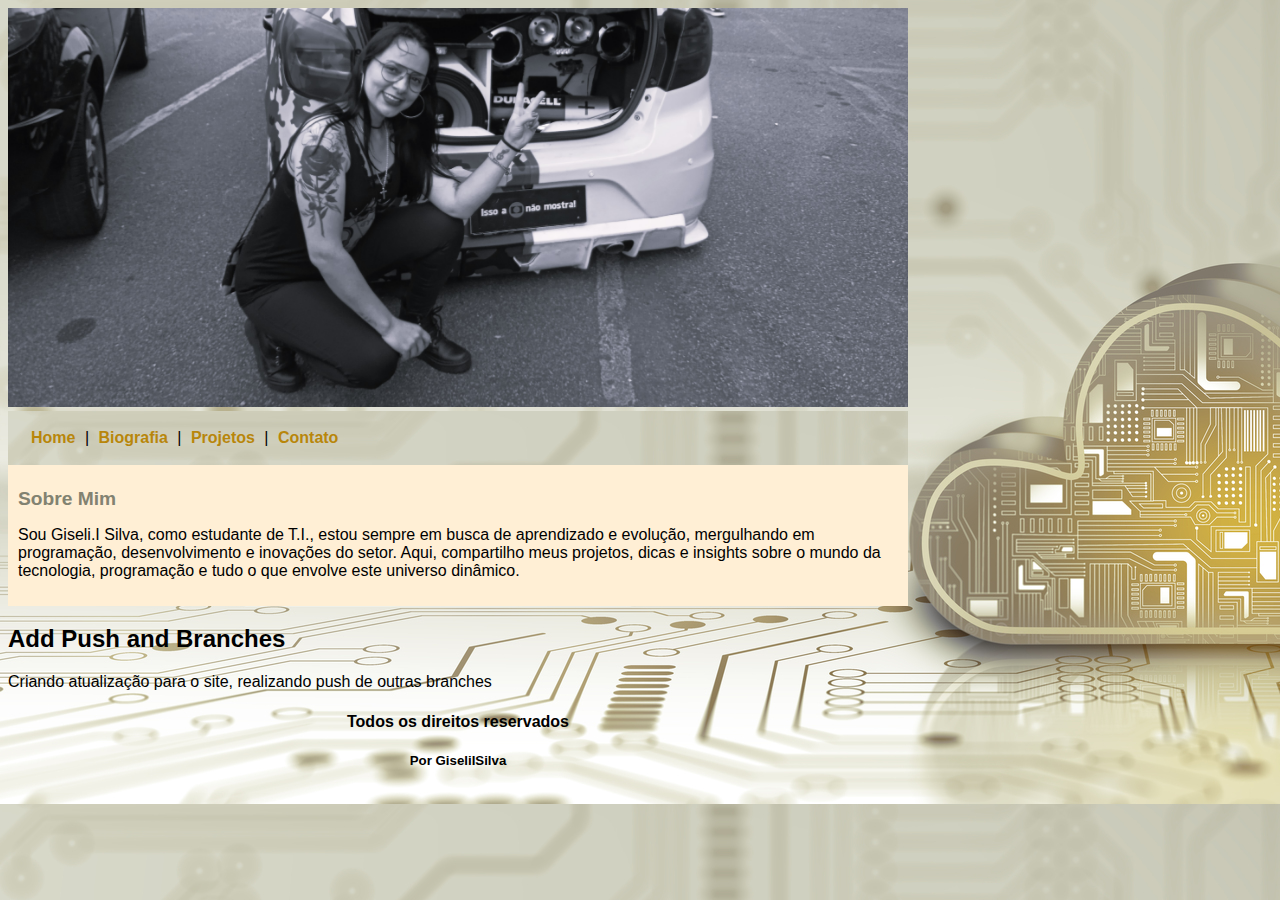
<file: index.html>
<!DOCTYPE html>
<html>
	<head>
		<meta charset="utf-8">
		<meta name="viewport" content="width=device-width, initial-scale=1">

		<title>Home</title>
		<link rel="stylesheet" type="text/css" href="stylo.css">

		
	</head>

	<body>

		<div id="principal">

			<img src="Imagens/capa.jpg" width="900px">

		<div id="Menu"> <!-- Inicio menu -->

		<a href="index.html">Home</a> |
		<a href="Biografia.html">Biografia</a> |
		<a href="Projetos.html">Projetos</a> |
		<a href="Contato.html">Contato</a> 


		</div> <!-- Fim menu -->

		<div id="conteudo"> <!-- Inicio Conteúdo -->
			

		<h1>Sobre Mim</h1>

		<p>Sou Giseli.I Silva, como estudante de T.I., estou sempre em busca de aprendizado e evolução, mergulhando em programação, desenvolvimento e inovações do setor. Aqui, compartilho meus projetos, dicas e insights sobre o mundo da tecnologia, programação e tudo o que envolve este universo dinâmico.</p>

		</div> <!-- Fim Conteúdo -->

		<h2>Add Push and Branches</h2>

		<p>Criando atualização para o site, realizando push de outras branches</p>

		<div id="rodape">
			<h4>Todos os direitos reservados</h4>
			<h5>Por GiseliISilva</h5>
		</div>
		
	</body>
</html>
</file>
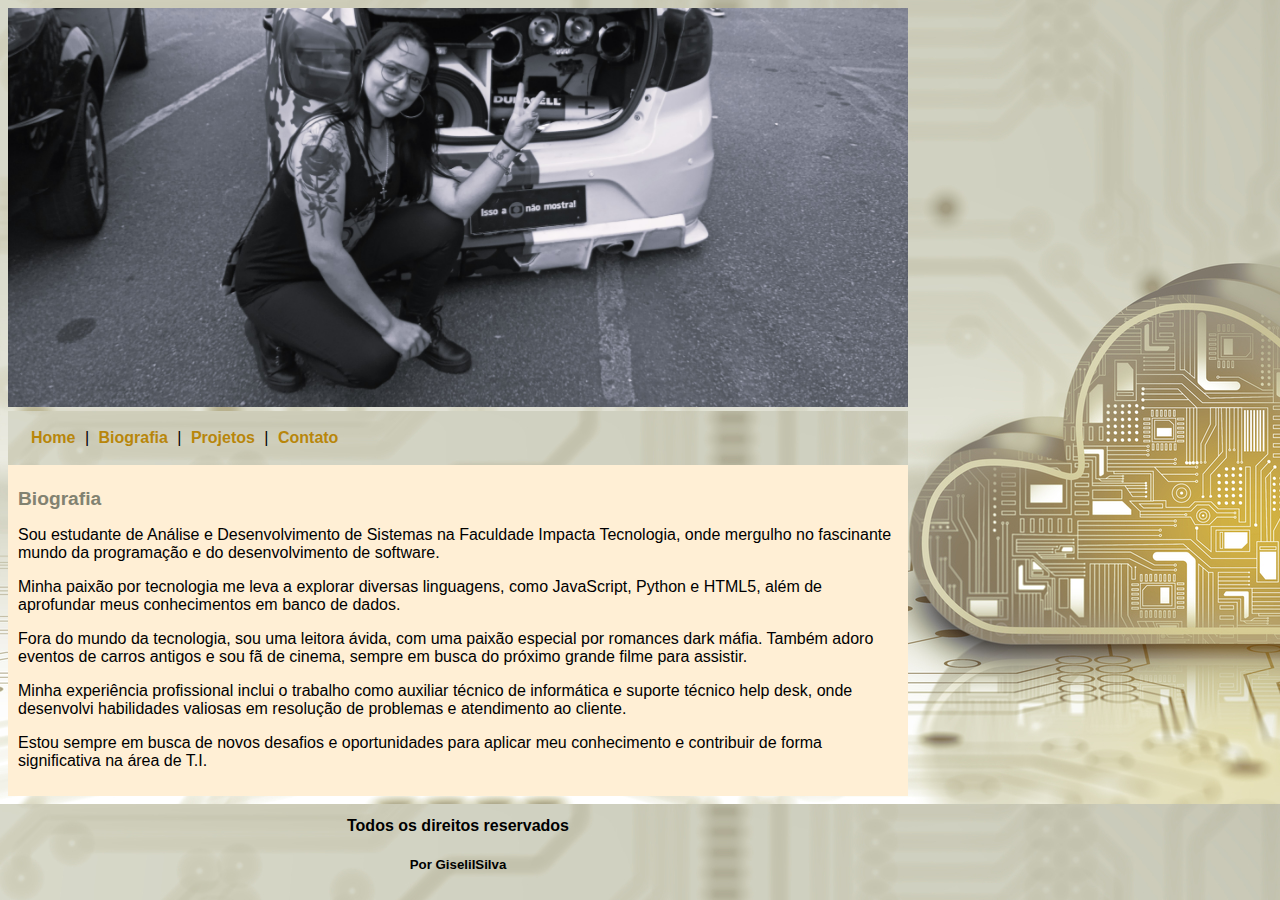
<file: biografia.html>
<!DOCTYPE html>
<html>
	<head>
		<meta charset="utf-8">
		<meta name="viewport" content="width=device-width, initial-scale=1">

		<title>Giseli-Biografia</title>
		<link rel="stylesheet" type="text/css" href="stylo.css">

		
	</head>

	<body>

		<div id="principal">

			<img src="Imagens/capa.jpg" width="900px">

		<div id="Menu"> <!-- Inicio menu -->

		<a href="index.html">Home</a> |
		<a href="Biografia.html">Biografia</a> |
		<a href="Projetos.html">Projetos</a> |
		<a href="Contato.html">Contato</a> 


		</div> <!-- Fim menu -->

		<div id="conteudo"> <!-- Inicio Conteúdo -->
			

		<h1>Biografia</h1>

			<p>Sou estudante de Análise e Desenvolvimento de Sistemas na Faculdade Impacta Tecnologia, onde mergulho no fascinante mundo da programação e do desenvolvimento de software. </p>

			<p>Minha paixão por tecnologia me leva a explorar diversas linguagens, como JavaScript, Python e HTML5, além de aprofundar meus conhecimentos em banco de dados.</p>
			

			<p>Fora do mundo da tecnologia, sou uma leitora ávida, com uma paixão especial por romances dark máfia. Também adoro eventos de carros antigos e sou fã de cinema, sempre em busca do próximo grande filme para assistir.
			</p> 

			<p>Minha experiência profissional inclui o trabalho como auxiliar técnico de informática e suporte técnico help desk, onde desenvolvi habilidades valiosas em resolução de problemas e atendimento ao cliente. </p>	 

		 	<p>Estou sempre em busca de novos desafios e oportunidades para aplicar meu conhecimento e contribuir de forma significativa na área de T.I. </p>

		</div> <!-- Fim Conteúdo -->


		<div id="rodape">
			<h4>Todos os direitos reservados</h4>
			<h5>Por GiseliISilva</h5>
		</div>
		
	</body>
</html>
</file>
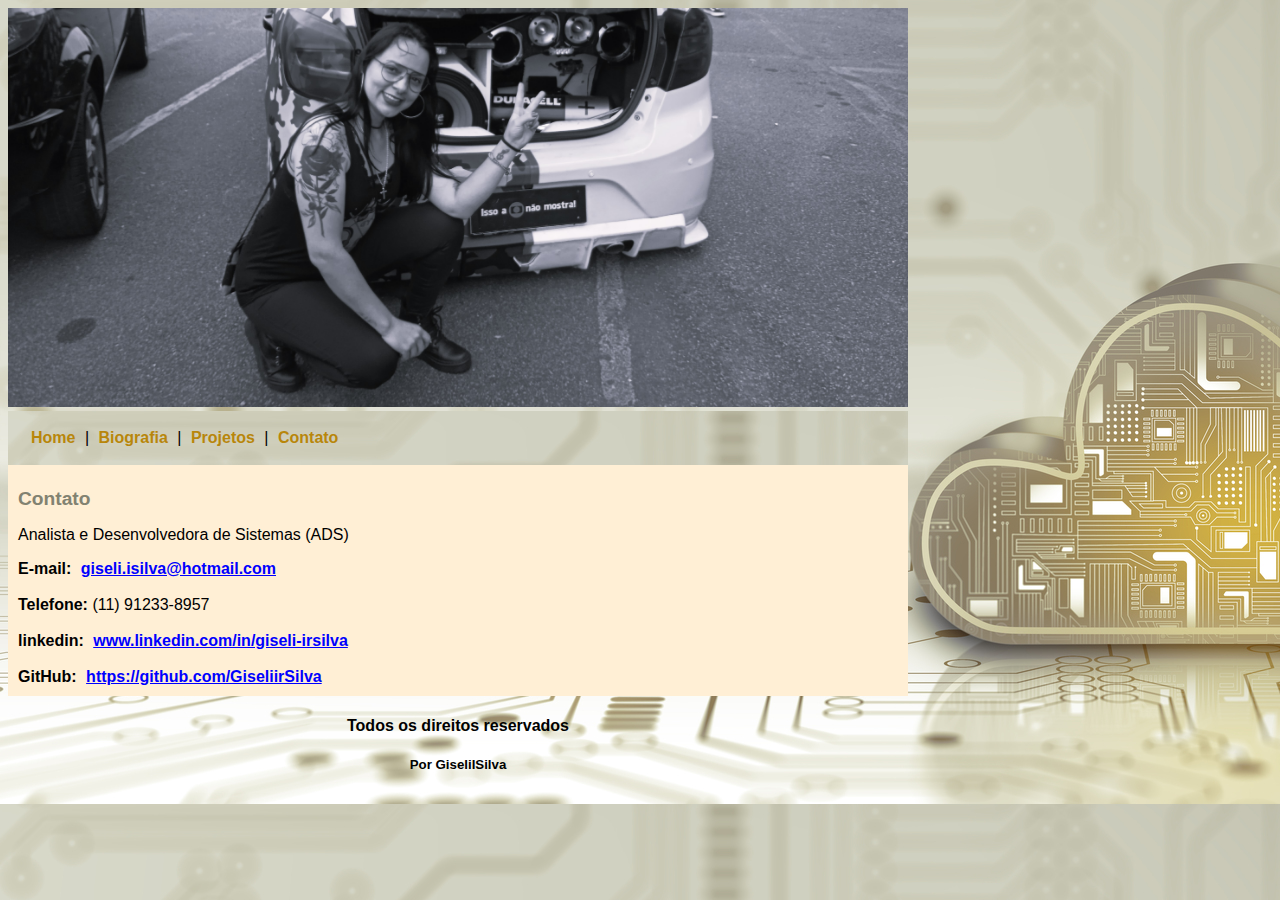
<file: Contato.html>
<!DOCTYPE html>
<html>
	<head>
		<meta charset="utf-8">
		<meta name="viewport" content="width=device-width, initial-scale=1">

		<title>Contato</title>
		<link rel="stylesheet" type="text/css" href="stylo.css">

		
	</head>

	<body>

		<div id="principal">

			<img src="Imagens/capa.jpg" width="900px">

		<div id="Menu"> <!-- Inicio menu -->

		<a href="index.html">Home</a> |
		<a href="Biografia.html">Biografia</a> |
		<a href="Projetos.html">Projetos</a> |
		<a href="Contato.html">Contato</a> 


		</div> <!-- Fim menu -->

		<div id="conteudo"> <!-- Inicio Conteúdo -->
			

		<h1>Contato</h1>

		<p>Analista e Desenvolvedora de Sistemas (ADS) </p>

		<form >
			<strong>E-mail:</strong> <a href class="a">giseli.isilva@hotmail.com</a> 
			<br>
			<br>
			<strong>Telefone:</strong> (11) 91233-8957
			<br>
			<br>
			<strong>linkedin: </strong> <a href class="a">www.linkedin.com/in/giseli-irsilva</a>
			<br>
			<br>
			<strong>GitHub:</strong> <a href class="a">https://github.com/GiseliirSilva</a>
		</form>

		

		</div> <!-- Fim Conteúdo -->


		<div id="rodape">
			<h4>Todos os direitos reservados</h4>
			<h5>Por GiseliISilva</h5>
		</div>
		
	</body>
</html>
</file>
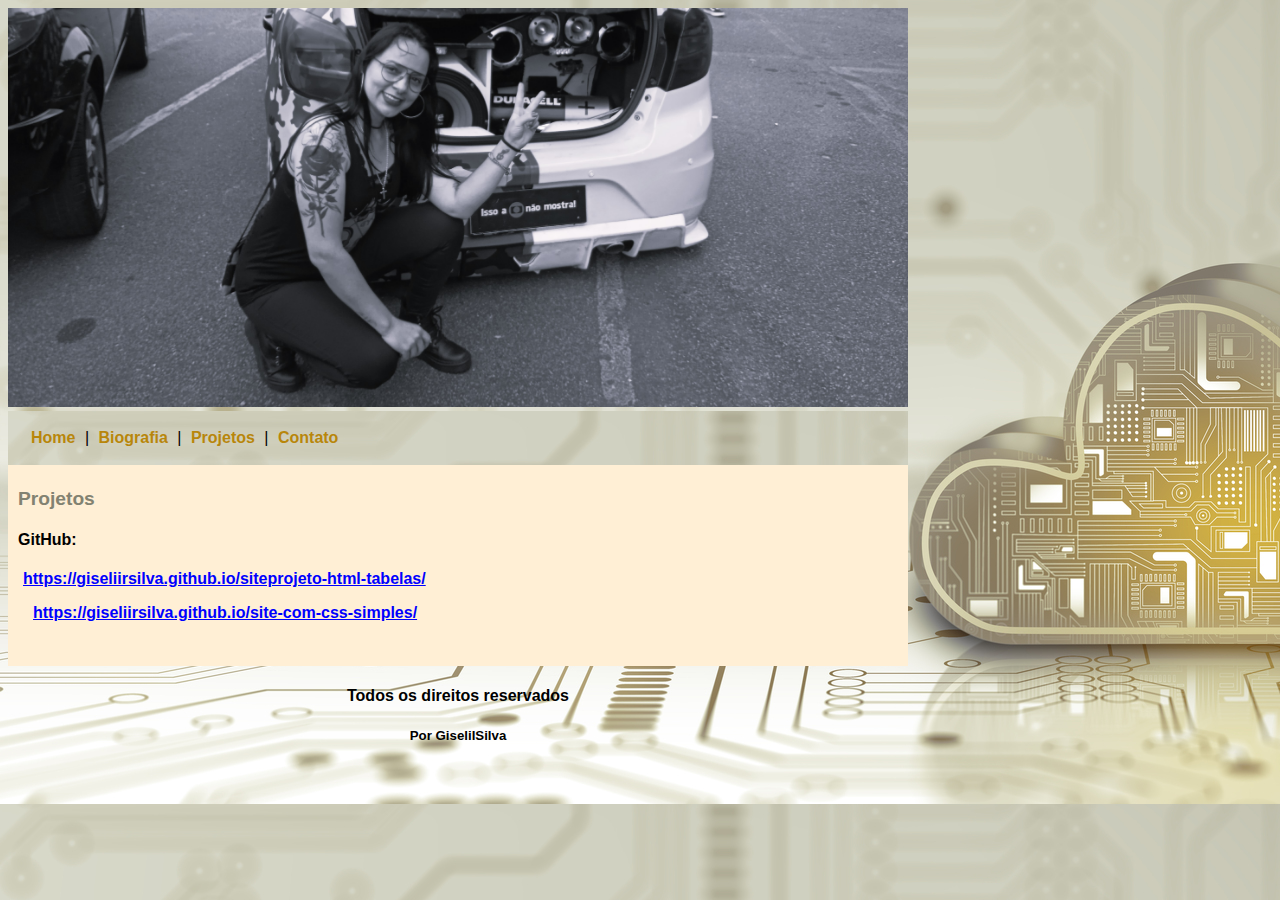
<file: Projetos.html>
<!DOCTYPE html>
<html>
	<head>
		<meta charset="utf-8">
		<meta name="viewport" content="width=device-width, initial-scale=1">

		<title>Projetos</title>
		<link rel="stylesheet" type="text/css" href="stylo.css">

		
	</head>

	<body>

		<div id="principal">

			<img src="Imagens/capa.jpg" width="900px">

		<div id="Menu"> <!-- Inicio menu -->

		<a href="index.html">Home</a> |
		<a href="Biografia.html">Biografia</a> |
		<a href="Projetos.html">Projetos</a> |
		<a href="Contato.html">Contato</a> 


		</div> <!-- Fim menu -->

		<div id="conteudo"> <!-- Inicio Conteúdo -->
			

		<h1>Projetos</h1>
		
		<h4><strong>GitHub:</strong> </h4>

		<p> 
			<a href class="a">https://giseliirsilva.github.io/siteprojeto-html-tabelas/ 
			</p> </a>

		    <a href class="a">https://giseliirsilva.github.io/site-com-css-simples/ 
			</p> </a>

		

		</div> <!-- Fim Conteúdo -->


		<div id="rodape">
			<h4>Todos os direitos reservados</h4>
			<h5>Por GiseliISilva</h5>
		</div>
		
	</body>
</html>
</file>
<file: stylo.css>
body{
	background: url(Imagens/fundo.jpg); 
	font: 16px Arial, Helvetica, sans-serif;
	
}

#principal {
	width: 900px;
}

#Menu {
	background: url(Imagens/fundo.jpg) ;
	padding: 18px;
	border: 15px purple;
}

#conteudo {
	background: #FFEFD5;
	padding: 10px;
}

#rodape {
	text-align: center;
}

a {
	color: #B8860B;
	text-decoration: none;
	font-weight: bold;
	padding: 5px;
}


h1 {
	color: #828271;
	font-size: 1.2em;
}

.img {
	border: 10px solid #B8860B;
}

.a {
	text-decoration: underline;
	color: blue;
}
</file>
